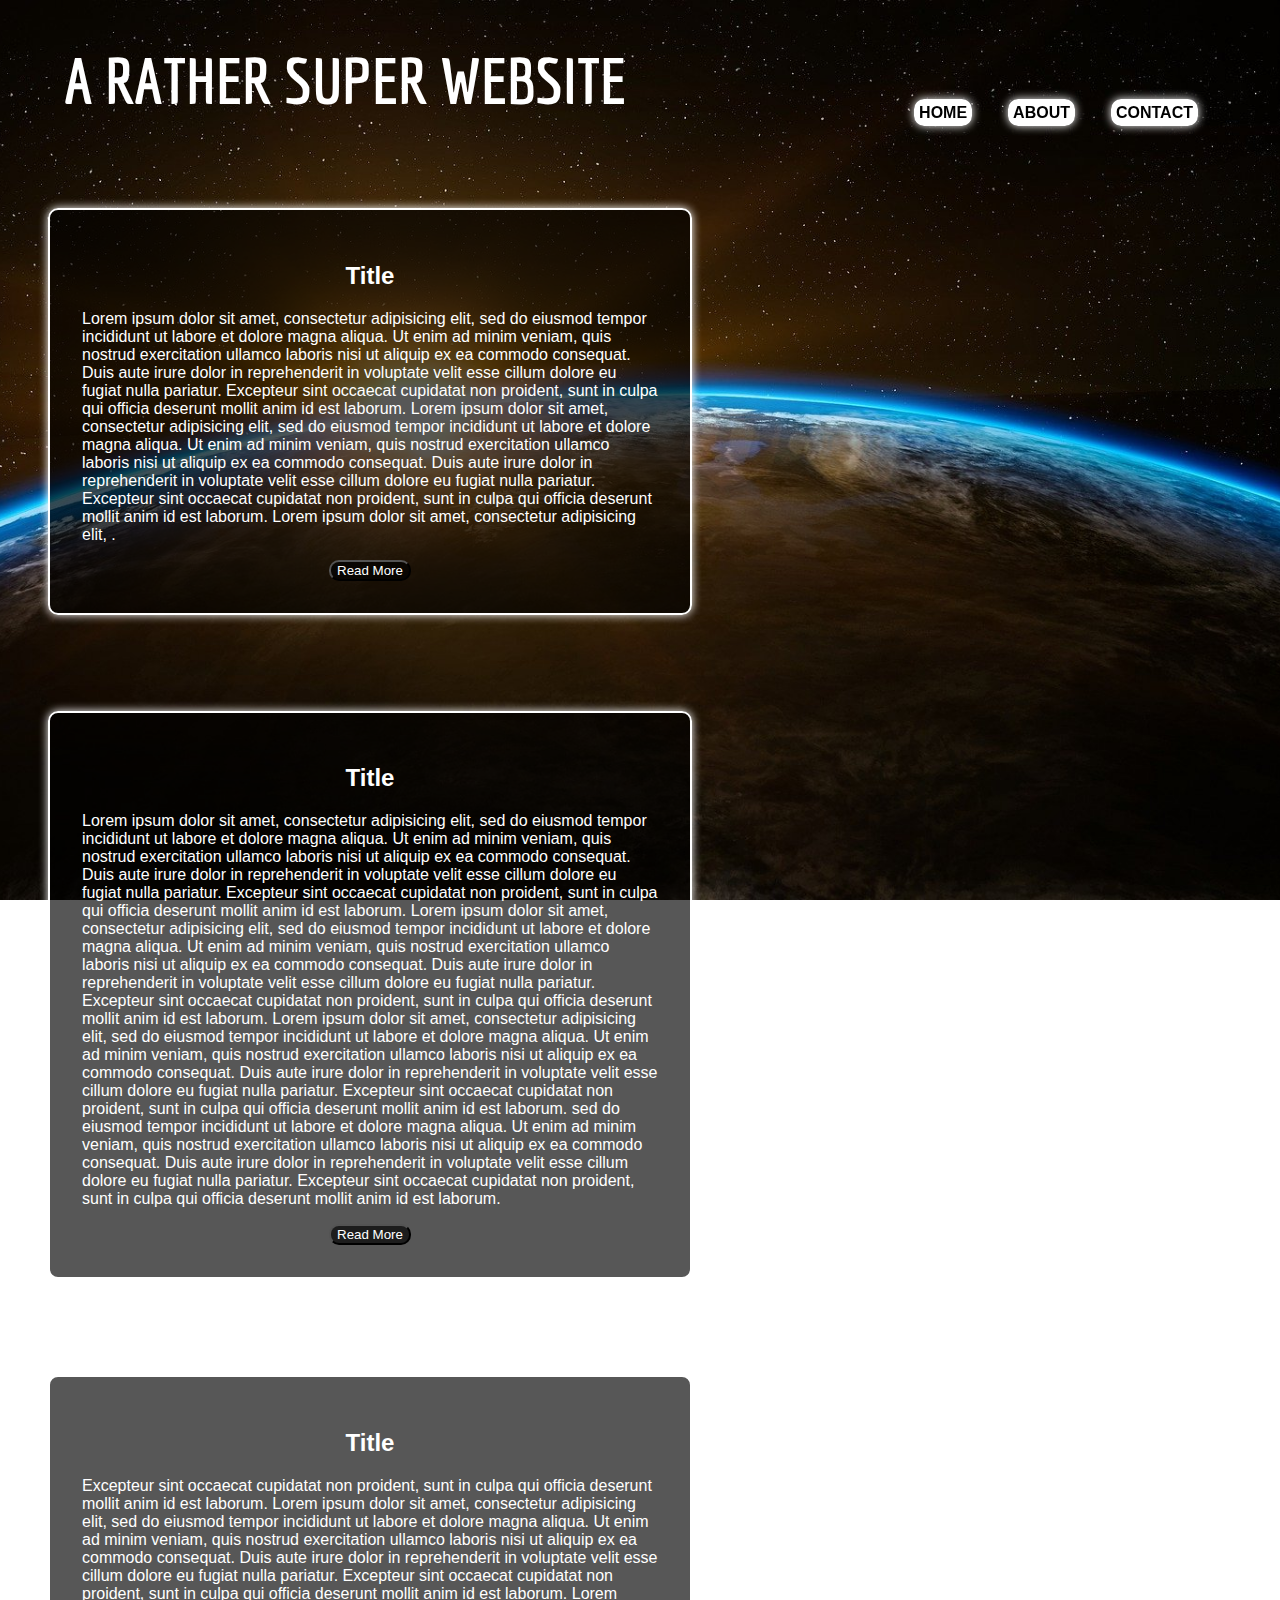
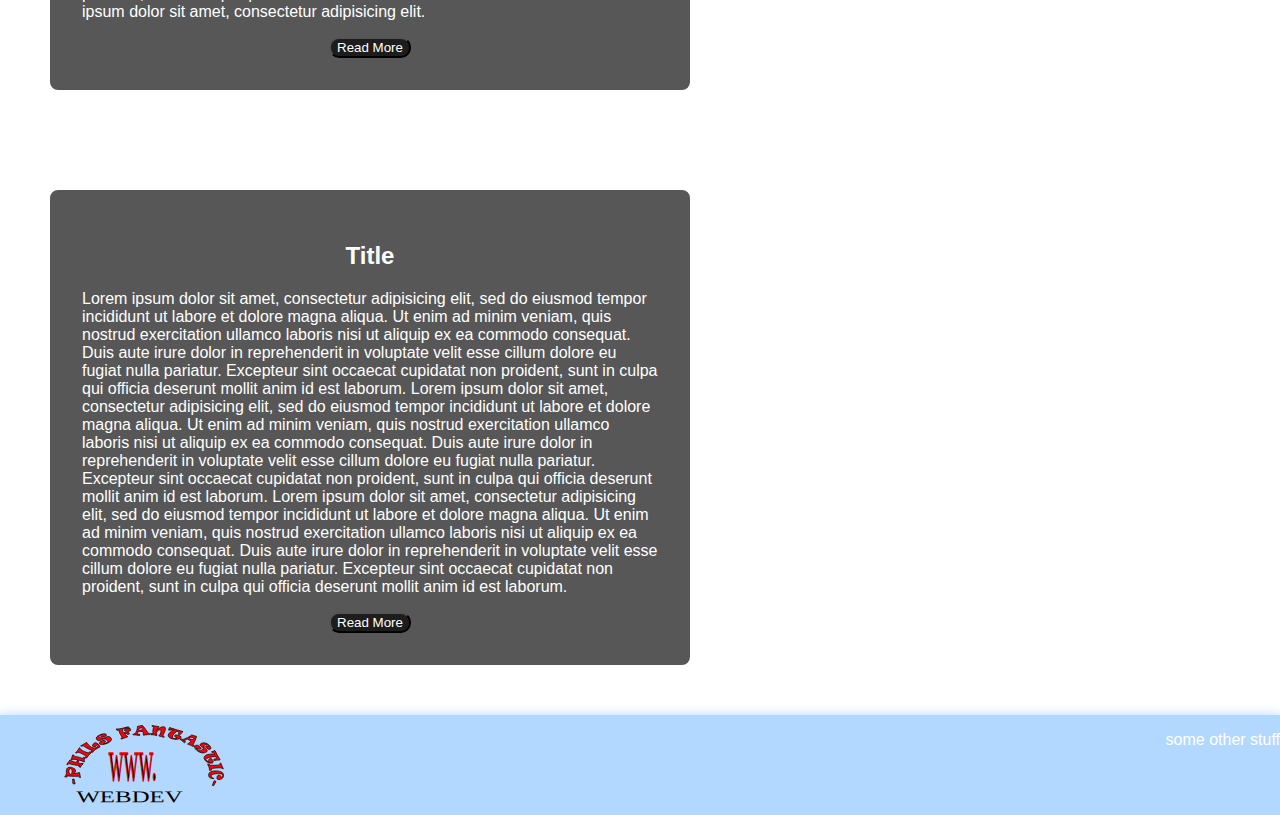
<file: index.html>
<!DOCTYPE html>
<html lang="en" dir="ltr">
  <head>
    <meta charset="utf-8">
    <title>A rather sooper website</title>
    <link href="https://fonts.googleapis.com/css2?family=Economica:wght@700&display=swap" rel="stylesheet">
    <link rel="stylesheet" href="styles.css">
  </head>
  <body>

    <header>

      <div class="pageTitle">
        <h1>A rather super website</h1>
      </div>

      <div class="navi">
        <ul>
          <li>
            <a href="#">Home</a>
          </li>
          <li>
            <a href="#">About</a>
          </li>
          <li>
            <a href="contact.html">Contact</a>
          </li>
        </ul>
      </div>

    </header>


    <div class="blogPreviews">
      <div class="entry">
        <div class="title">
          <h2>Title</h2>
        </div>
        <p>Lorem ipsum dolor sit amet, consectetur adipisicing elit,
          sed do eiusmod tempor incididunt ut labore et dolore magna aliqua.
          Ut enim ad minim veniam, quis nostrud exercitation ullamco laboris nisi ut
          aliquip ex ea commodo consequat. Duis aute irure dolor in reprehenderit in voluptate
          velit esse cillum dolore eu fugiat nulla pariatur. Excepteur sint occaecat cupidatat
          non proident, sunt in culpa qui officia deserunt mollit anim id est laborum.
          Lorem ipsum dolor sit amet, consectetur adipisicing elit,
            sed do eiusmod tempor incididunt ut labore et dolore magna aliqua.
            Ut enim ad minim veniam, quis nostrud exercitation ullamco laboris nisi ut
            aliquip ex ea commodo consequat. Duis aute irure dolor in reprehenderit in voluptate
            velit esse cillum dolore eu fugiat nulla pariatur. Excepteur sint occaecat cupidatat
            non proident, sunt in culpa qui officia deserunt mollit anim id est laborum.
            Lorem ipsum dolor sit amet, consectetur adipisicing elit,
          .</p>
              <div class="readMore">
                <button type="button" name="readMoreBtn">Read More</button>
              </div>
      </div>

      <div class="entry">
        <div class="title">
          <h2>Title</h2>
        </div>
        <p>Lorem ipsum dolor sit amet, consectetur adipisicing elit,
          sed do eiusmod tempor incididunt ut labore et dolore magna aliqua.
          Ut enim ad minim veniam, quis nostrud exercitation ullamco laboris nisi ut
          aliquip ex ea commodo consequat. Duis aute irure dolor in reprehenderit in voluptate
          velit esse cillum dolore eu fugiat nulla pariatur. Excepteur sint occaecat cupidatat
          non proident, sunt in culpa qui officia deserunt mollit anim id est laborum.
          Lorem ipsum dolor sit amet, consectetur adipisicing elit,
            sed do eiusmod tempor incididunt ut labore et dolore magna aliqua.
            Ut enim ad minim veniam, quis nostrud exercitation ullamco laboris nisi ut
            aliquip ex ea commodo consequat. Duis aute irure dolor in reprehenderit in voluptate
            velit esse cillum dolore eu fugiat nulla pariatur. Excepteur sint occaecat cupidatat
            non proident, sunt in culpa qui officia deserunt mollit anim id est laborum.
            Lorem ipsum dolor sit amet, consectetur adipisicing elit,
              sed do eiusmod tempor incididunt ut labore et dolore magna aliqua.
              Ut enim ad minim veniam, quis nostrud exercitation ullamco laboris nisi ut
              aliquip ex ea commodo consequat. Duis aute irure dolor in reprehenderit in voluptate
              velit esse cillum dolore eu fugiat nulla pariatur. Excepteur sint occaecat cupidatat
              non proident, sunt in culpa qui officia deserunt mollit anim id est laborum.
              sed do eiusmod tempor incididunt ut labore et dolore magna aliqua.
              Ut enim ad minim veniam, quis nostrud exercitation ullamco laboris nisi ut
              aliquip ex ea commodo consequat. Duis aute irure dolor in reprehenderit in voluptate
              velit esse cillum dolore eu fugiat nulla pariatur. Excepteur sint occaecat cupidatat
              non proident, sunt in culpa qui officia deserunt mollit anim id est laborum.</p>
              <div class="readMore">
                <button type="button" name="readMoreBtn">Read More</button>
              </div>
      </div>

      <div class="entry">
        <div class="title">
          <h2>Title</h2>
        </div>
        <p>Excepteur sint occaecat cupidatat
          non proident, sunt in culpa qui officia deserunt mollit anim id est laborum.
          Lorem ipsum dolor sit amet, consectetur adipisicing elit,
            sed do eiusmod tempor incididunt ut labore et dolore magna aliqua.
            Ut enim ad minim veniam, quis nostrud exercitation ullamco laboris nisi ut
            aliquip ex ea commodo consequat. Duis aute irure dolor in reprehenderit in voluptate
            velit esse cillum dolore eu fugiat nulla pariatur. Excepteur sint occaecat cupidatat
            non proident, sunt in culpa qui officia deserunt mollit anim id est laborum.
            Lorem ipsum dolor sit amet, consectetur adipisicing elit. </p>
              <div class="readMore">
                <button type="button" name="readMoreBtn">Read More</button>
              </div>
      </div>

      <div class="entry">
        <div class="title">
          <h2>Title</h2>
        </div>
        <p>Lorem ipsum dolor sit amet, consectetur adipisicing elit,
          sed do eiusmod tempor incididunt ut labore et dolore magna aliqua.
          Ut enim ad minim veniam, quis nostrud exercitation ullamco laboris nisi ut
          aliquip ex ea commodo consequat. Duis aute irure dolor in reprehenderit in voluptate
          velit esse cillum dolore eu fugiat nulla pariatur. Excepteur sint occaecat cupidatat
          non proident, sunt in culpa qui officia deserunt mollit anim id est laborum.
          Lorem ipsum dolor sit amet, consectetur adipisicing elit,
            sed do eiusmod tempor incididunt ut labore et dolore magna aliqua.
            Ut enim ad minim veniam, quis nostrud exercitation ullamco laboris nisi ut
            aliquip ex ea commodo consequat. Duis aute irure dolor in reprehenderit in voluptate
            velit esse cillum dolore eu fugiat nulla pariatur. Excepteur sint occaecat cupidatat
            non proident, sunt in culpa qui officia deserunt mollit anim id est laborum.
            Lorem ipsum dolor sit amet, consectetur adipisicing elit,
              sed do eiusmod tempor incididunt ut labore et dolore magna aliqua.
              Ut enim ad minim veniam, quis nostrud exercitation ullamco laboris nisi ut
              aliquip ex ea commodo consequat. Duis aute irure dolor in reprehenderit in voluptate
              velit esse cillum dolore eu fugiat nulla pariatur. Excepteur sint occaecat cupidatat
              non proident, sunt in culpa qui officia deserunt mollit anim id est laborum.</p>
              <div class="readMore">
                <button type="button" name="readMoreBtn">Read More</button>
              </div>
      </div>

    </div>





    <footer class="footer">
        <div class="logo-container">
            <img src="logo2.svg" class="logo" alt="">
        </div>
        <div class="Other-container">
            <p>some other stuff</p>
        </div>
    </footer>
  </body>
</html>
</file>
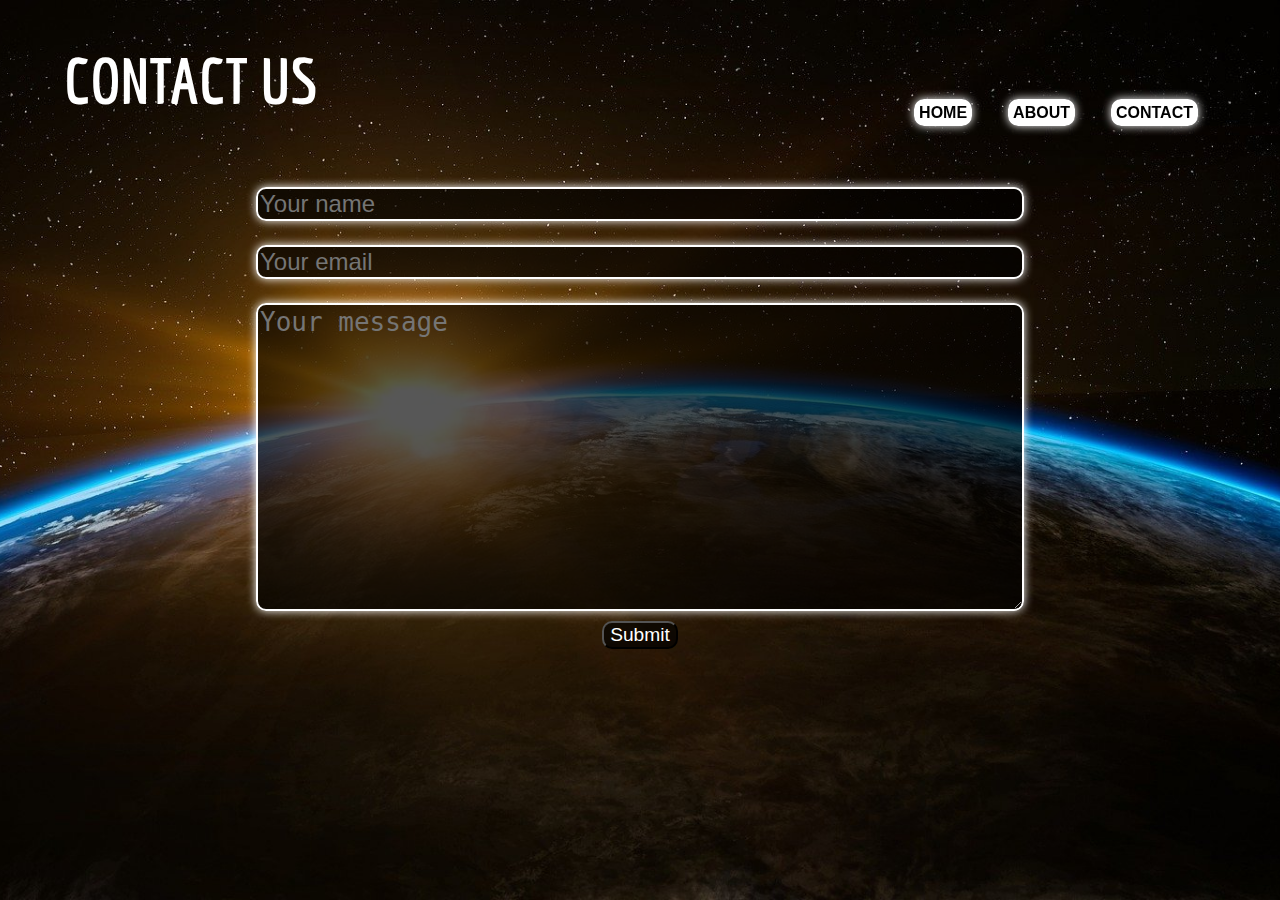
<file: contact.html>
<!DOCTYPE html>
<html lang="en" dir="ltr">
  <head>
    <meta charset="utf-8">
    <title>Contact</title>
    <link href="https://fonts.googleapis.com/css2?family=Economica:wght@700&display=swap" rel="stylesheet">
    <link rel="stylesheet" href="styles.css">
  </head>
  <body>
    <header>
      <div class="pageTitle">
        <h1>Contact us</h1>
      </div>

      <div class="navi">
        <ul>
          <li>
            <a href="index.html">Home</a>
          </li>
          <li>
            <a href="#">About</a>
          </li>
          <li>
            <a href="contact.html">Contact</a>
          </li>
        </ul>
      </div>
    </header>

    <div class="formContainer">
      <form class="contactForm" action="mail.php" method="get">
          <!-- <p>Your name</p> -->
          <input type="text" name="name" placeholder="Your name">
          <!-- <p>Your Email</p> -->
             <input type="email" name="email"placeholder ="Your email">
             <!-- <p>Your message</p> -->
                <textarea name="textArea" rows="10" cols="80" placeholder="Your message"></textarea>
                  <div class="submitButtonContainer">
                    <button type="submit" name="submit">Submit</button>
                  </div>
      </form>
    </div>

  </body>
</html>
</file>
<file: styles.css>
body{
  font-family: sans-serif;
  background-image: url(./images/Earth.jpg);
  background-repeat: no-repeat;
  background-size: cover;
  background-position: bottom;
  background-attachment: fixed;
  margin: 0;
}

/* ----------------------------------------------------------------HEADER---- */

header{
  display: flex;
}

.pageTitle{
  position: relative;
  left: 5vw;
}
    .pageTitle h1{
      color: white;
      text-transform: uppercase;
      font-family: "Economica", sans-serif;
      font-size: 4em;
      font-weight: 800;
    }


.navi{
  position: fixed;
  right: 5vw;
  top: 9.5vh;
}

.navi ul{
    display: flex;
    padding: 0;
    margin: 0;
}
    .navi ul li{
      color: white;
      list-style: none;
      margin: 18px;


    }
        .navi ul li a{
          background-color: white;
          color: black;
          padding: 5px;
          text-decoration: none;
          text-transform: uppercase;
          border-radius: 10px;
          font-weight: 900;
          margin-bottom: 5px;
           box-shadow: 0px 0px 10px white;
        }
        .navi ul li a:hover{
            background-image:radial-gradient( #15bada 65%, #040404);
            color: white;
            padding: 4px;
            border: 1px solid white;
            box-shadow: 0px 0px 25px #1aa8de;

        }

/* ------------------------------------------------------------HEADER END---- */

/* ------------------------------------------------------BLOG ENTRY---------- */

.blogPreviews{
  display: flex;
  flex-direction: column;
}

.entry{
  background-color: rgb(0 0 0 / 66%);
  border: 2px solid white;
  border-radius: 10px;
  padding: 2em;
  width: 45%;
  margin: 3em;
  box-shadow: 0px 0px 10px white;
}
    .entry p{
      color: white;
    }


.title{
  text-align: center;
  color: white;
}

.readMore{
  text-align: center;
}
    .readMore button{
      color: white;
      background-color: rgb(0 0 0 / 66%);
      border-radius: 10px;
    }


/* ==============================================================BREAKPOINTS==*/

@media only screen and (max-width: 1030px){
    header{
        flex-direction: column;
    }

    header .pageTitle{
        display: flex;
        justify-content: center;
    }

    .navi{
      display:flex;
      justify-content: center;
      align-items: center;
      position: static;
      right: 5vw;
      top: 9.5vh;
    }

    .navi ul{
        display: flex;
        padding: 0;
        margin: 0;
    }
}


/* ------------------------------------------------------BLOG ENTRY END------ */

/* ------------------------------------------------------CONTACT PAGE-------- */

.formContainer{
  position: relative;
  top: 3vh;
  width: 60%;
  margin: 0 auto 0 auto;
}

.formContainer p{
    color: white;
    font-size: 1em;
    margin: 0 auto 1em auto;
    border: 2px solid white;
    background-color: rgb(0 0 0 / 66%);
    border-radius: 10px;
    box-shadow: 0px 0px 10px white;
    padding: 2px;
}

.formContainer .contactForm{
    display: flex;
    flex-direction: column;
}

.formContainer input{
    border: 2px solid white;
    color: white;
    font-size: 1.5em;
    background-color: rgb(0 0 0 / 66%);
    border-radius: 10px;
    box-shadow: 0px 0px 10px white;
    margin-bottom: 1em;
}

.formContainer input placeholder{
    vertical-align: middle;
}

.formContainer textarea{
  border: 2px solid white;
  color: white;
  font-size: 2em;
  background-color: rgb(0 0 0 / 66%);
  border-radius: 10px;
  box-shadow: 0px 0px 10px white;
}

.submitButtonContainer{
  display: flex;
  justify-content: center;
}
    .submitButtonContainer button{
      font-size: 1.2em;
      margin: 10px;
      color: white;
      background-color: rgb(0 0 0 / 66%);
      border-radius: 10px;
    }



/* ===================================================================FOOTER==*/


.footer{
    display: flex;
    justify-content: space-between;
    background-color: #1286ff52;
    height: 100px;

    /* border: 2px solid #54949e; */
    box-shadow: 0px 0px 10px #1286ff52;
}

.footer p{
    color: white;
    font-size: 16px;
}

.logo-container{
    margin-left: 3em;
}

.logo{
    height: 80px;
    width: 160px;
    position: relative;
    top: 9px;
    margin-left: 1em;
}

.logo-container p{

}
</file>
